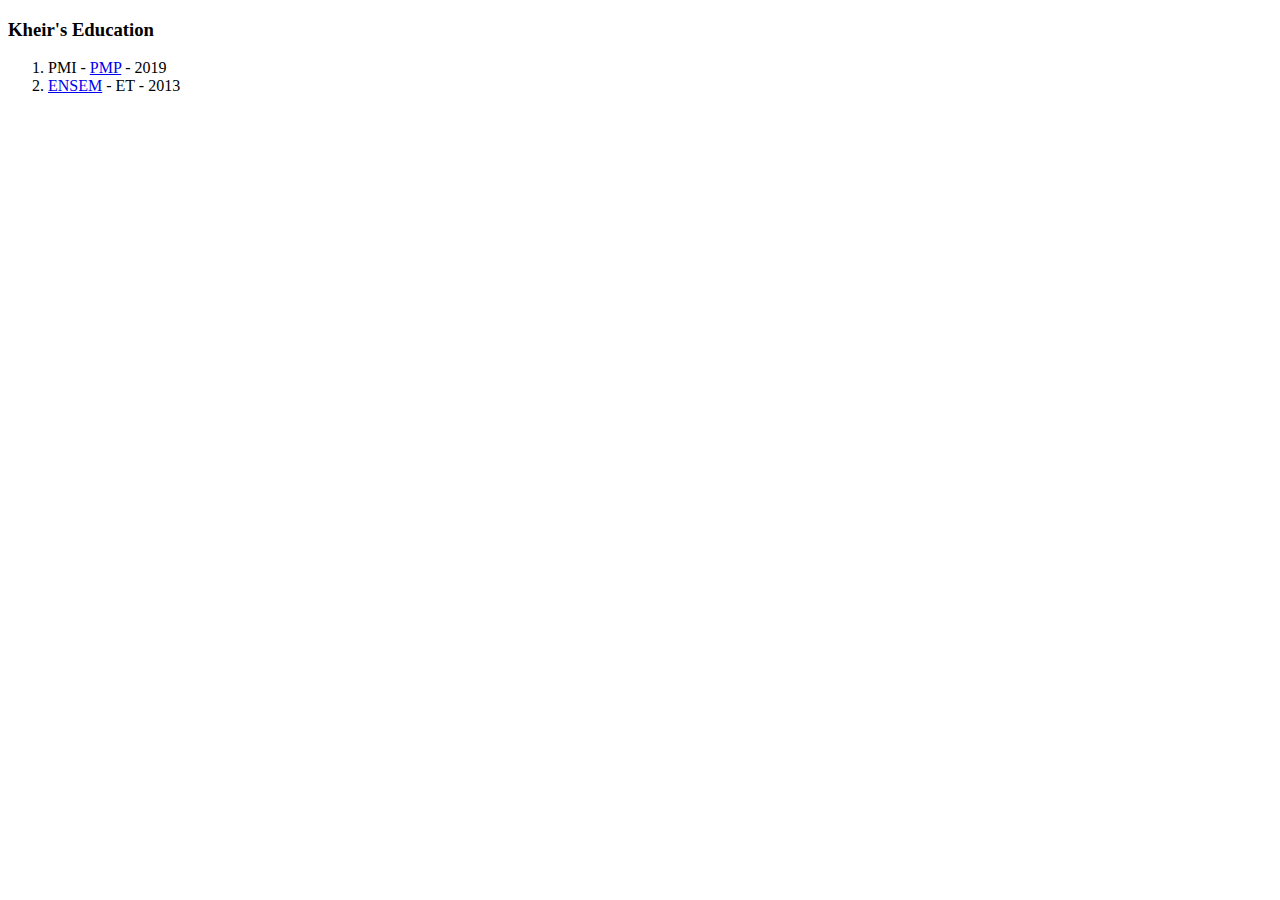
<file: Education.html>
<!DOCTYPE html>
<html lang="en" dir="ltr">
  <head>
    <meta charset="utf-8">
    <title></title>
  </head>
  <body>
    <h3>Kheir's Education</h3>
    <ol>
      <li>PMI - <a href="https://www.youracclaim.com/badges/5ffc78a0-5898-448c-9e42-55dd87c26f63">PMP</a> - 2019</li>
      <li> <a href="https://fr.wikipedia.org/wiki/%C3%89cole_nationale_sup%C3%A9rieure_d'%C3%A9lectricit%C3%A9_et_m%C3%A9canique">ENSEM</a> - ET - 2013</li>
    </ol>
  </body>
</html>
</file>
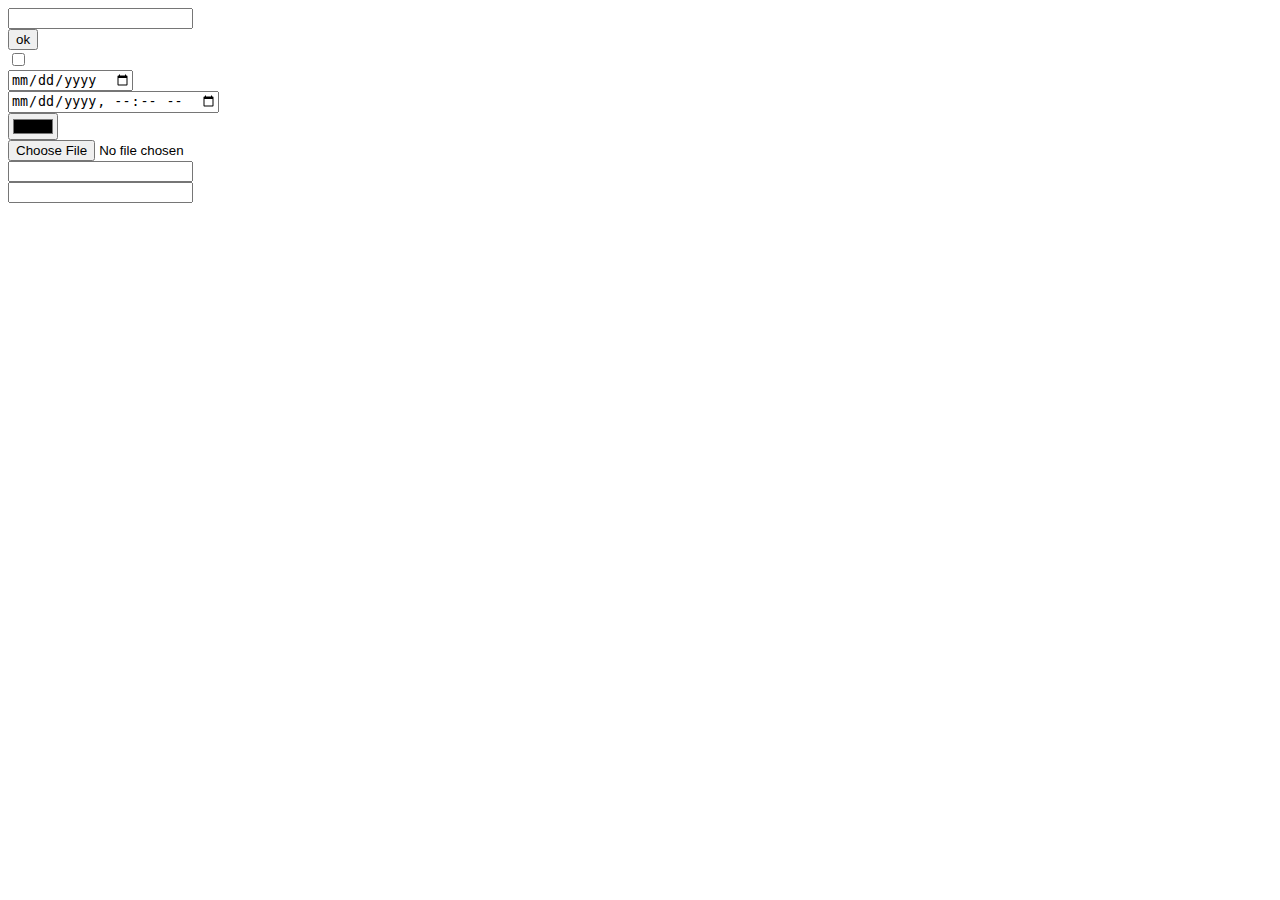
<file: input types.html>
<!DOCTYPE html>
<html lang="en" dir="ltr">
  <head>
    <meta charset="utf-8">
    <title></title>
  </head>
  <body>

<input type="text"><br>
<input type="button" value="ok"><br>
<input type="checkbox"><br>
<input type="date"><br>
<input type="datetime-local"><br>
<input type="color"><br>
<input type="file"><br>
<input type="password"><br>
<input type="url"><br>



  </body>
</html>
</file>
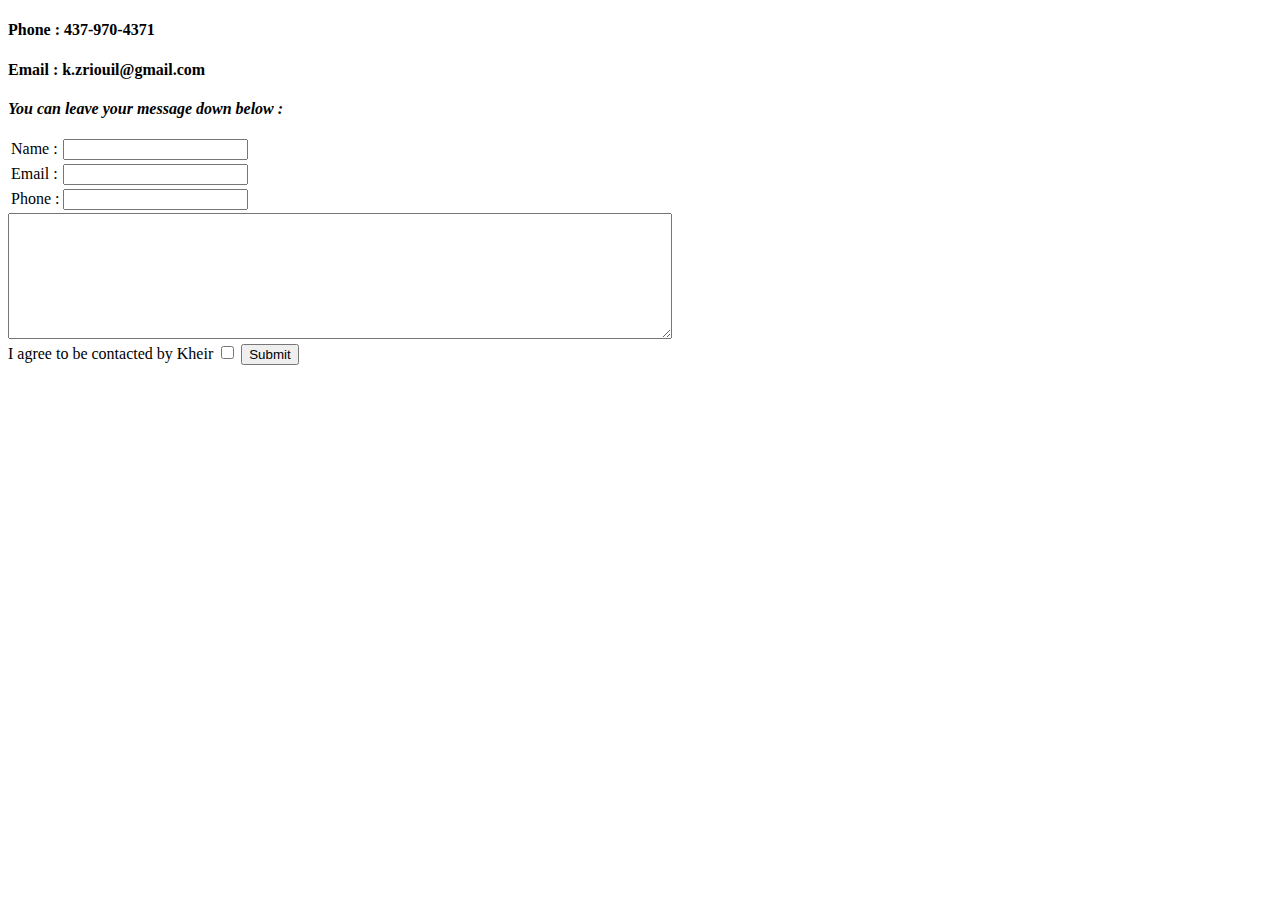
<file: KZContacts.html>
<!DOCTYPE html>
<html lang="en" dir="ltr">

<head>
  <meta charset="utf-8">
  <title>Kheireddine contacts</title>
</head>

<body>
  <h4>Phone : 437-970-4371</h4>
  <h4>Email : k.zriouil@gmail.com</h4>
  <form  action="mailto:k.zriouil@gmail.com" method="post" enctype="text/plain">
    <label for=""><strong> <i>You can leave your message down below :</i> </strong> </label><br><br>
    <table>
      <tr>
        <td> <label for=""> Name : </label></td>
        <td> <input type="text" name="Your name" value=""><br></td>
      </tr>
      <tr>
        <td><label for=""> Email : </label></td>
        <td> <input type="email" name="Your Email" value=""><br></td>
      </tr>
      <tr>
        <td> <label for=""> Phone : </label></td>
        <td><input type="tel" name="Your Phone" value=""><br></td>
      </tr>
    </table>
    <textarea name="Message" rows="8" cols="80"></textarea><br>
    <label for="">I agree to be contacted by Kheir</label>
    <input type="checkbox" name="Agreed" value="">
    <input type="submit" name="" value="Submit">
  </form>

</body>

</html>
</file>
